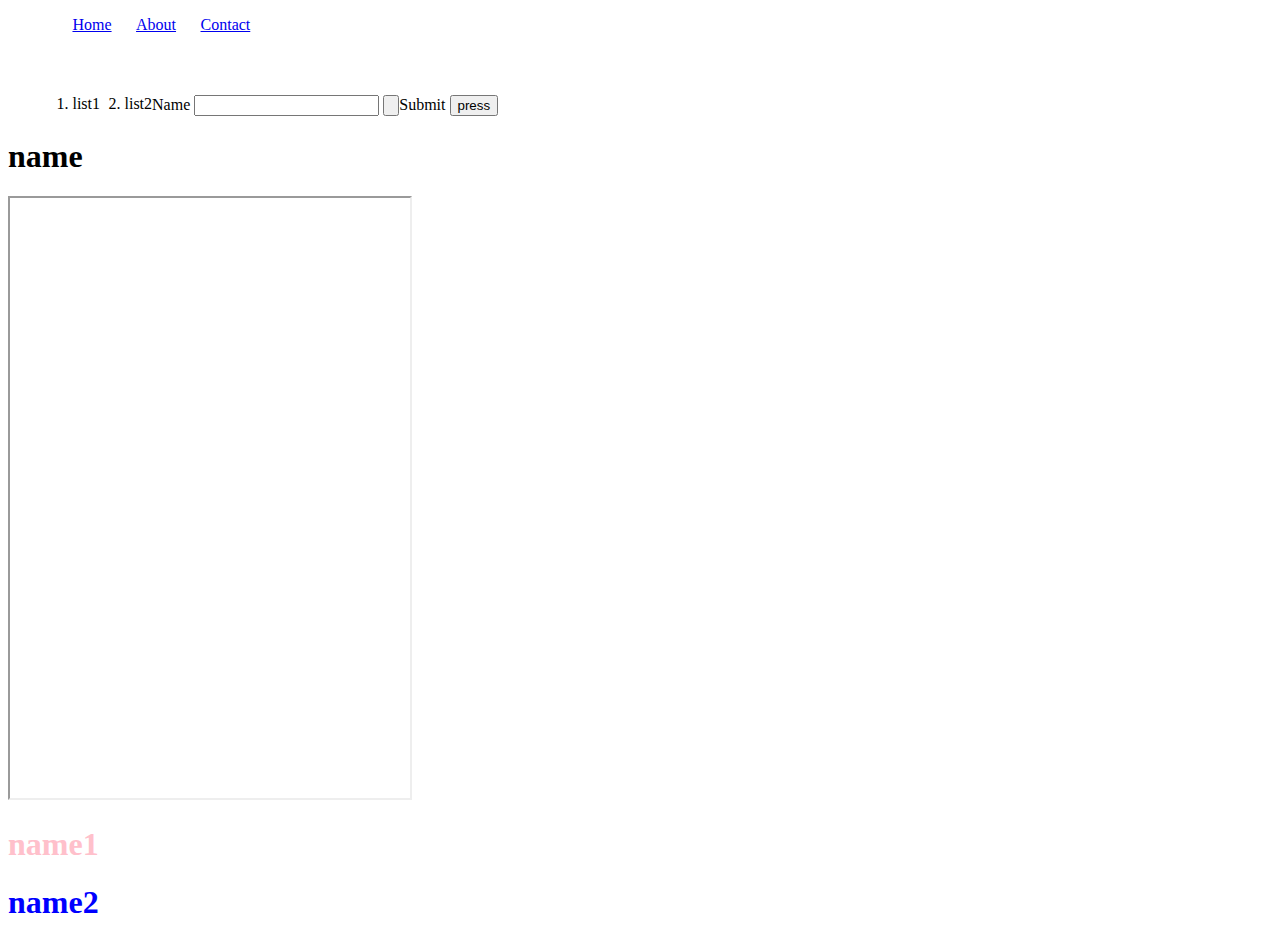
<file: sololearn/index2.html>
<!DOCTYPE html>
<html lang="en" dir="ltr">
  <head>
    <meta charset="utf-8">
    <title></title>
    <link rel="stylesheet" href="style1.css">
  </head>
  <body>

    <nav>
    <ul style="">

      <li><a href="#">Home</a></li>
        <li><a href="#">About</a></li>
        <li><a href="#">Contact</a></li>
    </ul>
    <ol>
      <li>list1</li>
      <li>list2</li>


    </ol>
    </nav>

<form class="" action="mailto:jyotiradityachatterjee@gmail.com" method="post">
  <label for="">Name</label>
 <input type="text" name="name" value="">

 <input type="submit" name="" value="">Submit</input>
 <button type="button" name="button">press</button>
 <h1 id="butt" type="button">name</h1>
</form>
<iframe src="https://www.youtube.com/embed/t0Q2otsqC4I" width="400" height="600"></iframe>
<h1 class="name1 butt">name1</h1>
<h1 id="name2">name2</h1>


  </body>
</html>
</file>
<file: sololearn/style1.css>
ul{
  list-style-type: none;
  padding-bottom: 5%;
}
li{
  float: left;
  margin-left: 2%;
}
#butt{

}
.name1{
  color: pink;
}
#name2{
  color:blue;
}
</file>
